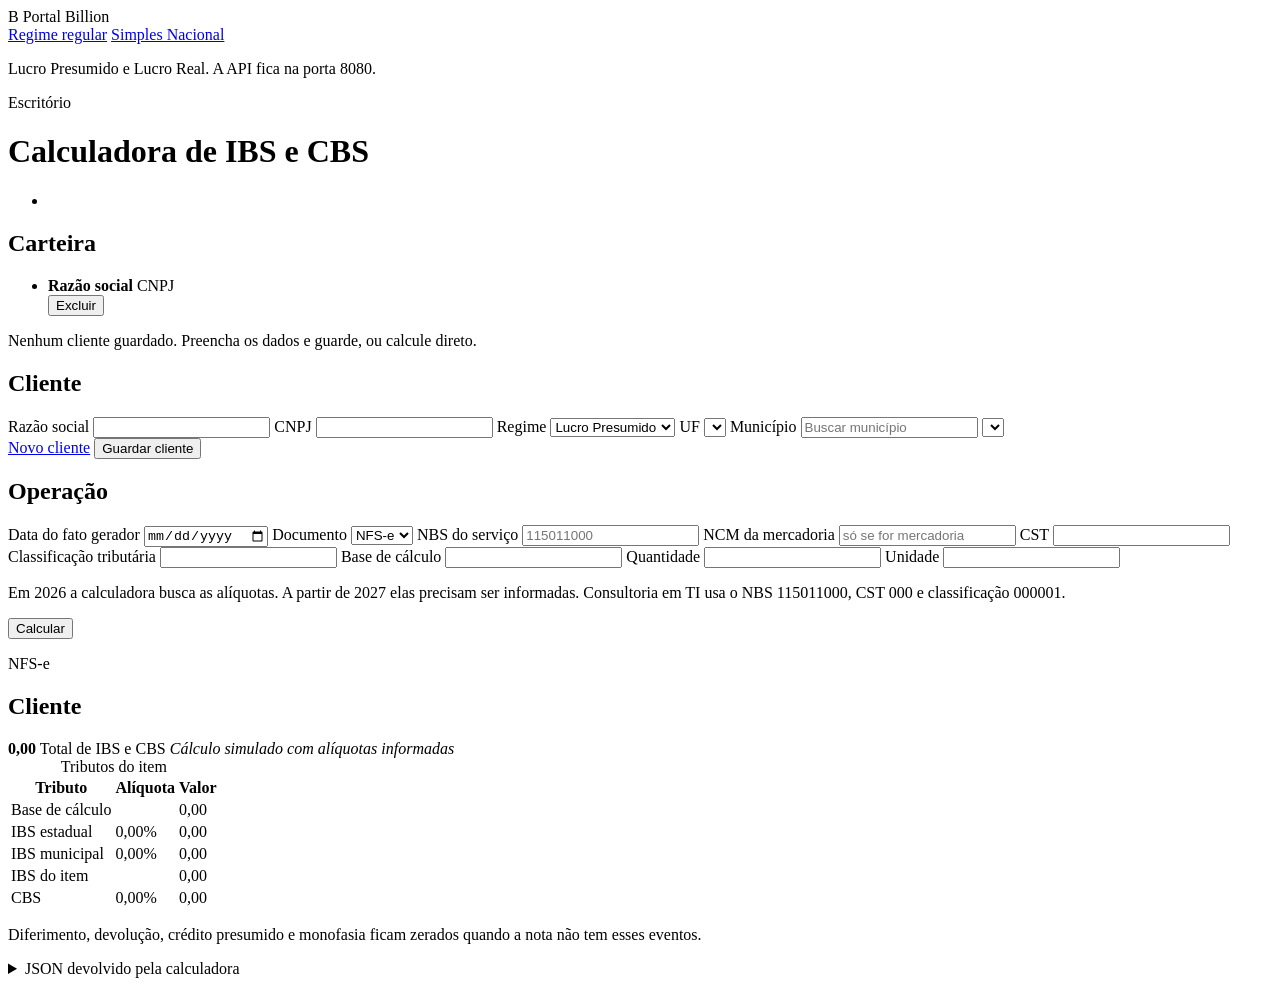
<file: tela-calculadora/target/classes/templates/index.html>
<!DOCTYPE html>
<html lang="pt-BR" xmlns:th="http://www.thymeleaf.org">
<head>
    <meta charset="UTF-8">
    <meta name="viewport" content="width=device-width, initial-scale=1">
    <title>Calculadora · Portal Billion</title>
    <link rel="preconnect" href="https://fonts.googleapis.com">
    <link rel="preconnect" href="https://fonts.gstatic.com" crossorigin>
    <link href="https://fonts.googleapis.com/css2?family=Inter:wght@400;600;700&family=Manrope:wght@700&display=swap" rel="stylesheet">
    <link rel="stylesheet" th:href="@{/tela.css}">
</head>
<body>
<div class="shell">
    <aside class="sidebar">
        <div class="brand">
            <span class="brand-mark">B</span>
            <span class="brand-name">Portal Billion</span>
        </div>
        <nav>
            <a class="nav-item active" href="/">Regime regular</a>
            <a class="nav-item" href="/simples">Simples Nacional</a>
        </nav>
        <p class="sidebar-note">Lucro Presumido e Lucro Real. A API fica na porta 8080.</p>
    </aside>

    <main class="workspace">
        <header class="topbar">
            <div>
                <p class="eyebrow">Escritório</p>
                <h1>Calculadora de IBS e CBS</h1>
            </div>
        </header>

        <div class="page">
            <p class="falha" th:if="${falhaApi}" th:text="${falhaApi}"></p>
            <ul class="erros" th:if="${!erros.isEmpty()}">
                <li th:each="erro : ${erros}" th:text="${erro}"></li>
            </ul>
            <p class="aviso" th:if="${aviso}" th:text="${aviso}"></p>

            <section class="panel carteira">
                <h2>Carteira</h2>
                <ul class="lista" th:if="${!clientes.isEmpty()}">
                    <li th:each="cliente : ${clientes}" th:classappend="${cliente.id == form.clienteId} ? 'selecionado'">
                        <a th:href="@{/(cliente=${cliente.id})}">
                            <strong th:text="${cliente.razaoSocial}">Razão social</strong>
                            <span th:text="${cliente.cnpj + ' · ' + cliente.regime}">CNPJ</span>
                        </a>
                        <form th:action="@{/clientes/{id}/excluir(id=${cliente.id})}" method="post"
                              onsubmit="return confirm('Excluir este cliente?')">
                            <button type="submit" class="text-button">Excluir</button>
                        </form>
                    </li>
                </ul>
                <p class="vazio" th:if="${clientes.isEmpty()}">Nenhum cliente guardado. Preencha os dados e guarde, ou calcule direto.</p>
            </section>

            <form class="conta" th:object="${form}" method="post" th:action="@{/calcular}">
                <input type="hidden" th:field="*{clienteId}">

                <section class="panel">
                    <h2>Cliente</h2>
                    <div class="grade">
                        <label>Razão social
                            <input th:field="*{razaoSocial}" autocomplete="organization" required>
                        </label>
                        <label>CNPJ
                            <input th:field="*{cnpj}" inputmode="numeric" autocomplete="off" required>
                        </label>
                        <label>Regime
                            <select th:field="*{regime}">
                                <option value="LUCRO PRESUMIDO">Lucro Presumido</option>
                                <option value="LUCRO REAL">Lucro Real</option>
                                <option value="SIMPLES NACIONAL">Simples Nacional</option>
                            </select>
                        </label>
                        <label>UF
                            <select id="uf" th:field="*{uf}">
                                <option th:each="uf : ${ufs}" th:value="${uf.sigla}" th:text="${uf.sigla + ' — ' + uf.nome}"></option>
                            </select>
                        </label>
                        <label class="largo">Município
                            <input id="busca-municipio" type="search" placeholder="Buscar município" autocomplete="off">
                            <select id="municipio" th:field="*{municipio}">
                                <option th:each="municipio : ${municipios}" th:value="${municipio.codigo}" th:text="${municipio.nome}"></option>
                            </select>
                        </label>
                    </div>
                    <div class="acoes">
                        <a class="secondary-button" href="/">Novo cliente</a>
                        <button class="secondary-button" type="submit" th:formaction="@{/clientes}">Guardar cliente</button>
                    </div>
                </section>

                <section class="panel">
                    <h2>Operação</h2>
                    <div class="grade">
                        <label>Data do fato gerador
                            <input id="data" type="date" th:field="*{data}" required>
                        </label>
                        <label>Documento
                            <select th:field="*{tpDoc}">
                                <option value="91">NFS-e</option>
                                <option value="55">NF-e</option>
                                <option value="65">NFC-e</option>
                            </select>
                        </label>
                        <label>NBS do serviço
                            <input th:field="*{nbs}" placeholder="115011000" inputmode="numeric">
                        </label>
                        <label>NCM da mercadoria
                            <input th:field="*{ncm}" placeholder="só se for mercadoria" inputmode="numeric">
                        </label>
                        <label>CST
                            <input th:field="*{cst}" required>
                        </label>
                        <label>Classificação tributária
                            <input th:field="*{cClassTrib}" required>
                        </label>
                        <label>Base de cálculo
                            <input th:field="*{baseCalculo}" type="number" min="0.01" step="0.01" required>
                        </label>
                        <label>Quantidade
                            <input th:field="*{quantidade}" type="number" min="0.0001" step="0.0001" required>
                        </label>
                        <label>Unidade
                            <input th:field="*{unidade}" required>
                        </label>
                    </div>
                    <p class="nota">Em 2026 a calculadora busca as alíquotas. A partir de 2027 elas precisam ser informadas. Consultoria em TI usa o NBS 115011000, CST 000 e classificação 000001.</p>

                    <fieldset class="aliquotas" id="aliquotas">
                        <legend>Alíquotas nominais de 2027 em diante</legend>
                        <div class="grade">
                            <label>CBS %
                                <input th:field="*{aliquotaCbs}" type="number" min="0" step="0.0001">
                            </label>
                            <label>IBS estadual %
                                <input th:field="*{aliquotaIbsUf}" type="number" min="0" step="0.0001">
                            </label>
                            <label>IBS municipal %
                                <input th:field="*{aliquotaIbsMun}" type="number" min="0" step="0.0001">
                            </label>
                        </div>
                    </fieldset>

                    <div class="acoes">
                        <button class="primary-button" type="submit">Calcular</button>
                    </div>
                </section>
            </form>

            <section class="resultado" th:if="${resultado != null}">
                <article class="total">
                    <p th:text="${resultado.documento + ' · ' + resultado.municipio + '/' + resultado.uf}">NFS-e</p>
                    <h2 th:text="${resultado.cliente}">Cliente</h2>
                    <strong th:text="${#numbers.formatDecimal(resultado.total, 1, 'POINT', 2, 'COMMA')}">0,00</strong>
                    <span>Total de IBS e CBS</span>
                    <em th:if="${resultado.simulado}">Cálculo simulado com alíquotas informadas</em>
                </article>

                <table>
                    <caption>Tributos do item</caption>
                    <thead>
                    <tr>
                        <th>Tributo</th>
                        <th>Alíquota</th>
                        <th>Valor</th>
                    </tr>
                    </thead>
                    <tbody>
                    <tr>
                        <td>Base de cálculo</td>
                        <td></td>
                        <td th:text="${#numbers.formatDecimal(resultado.base, 1, 'POINT', 2, 'COMMA')}">0,00</td>
                    </tr>
                    <tr>
                        <td>
                            IBS estadual
                            <small th:text="${resultado.memoriaIbsUf}"></small>
                        </td>
                        <td th:text="${#numbers.formatDecimal(resultado.aliquotaIbsUf, 1, 'POINT', 2, 'COMMA') + '%'}">0,00%</td>
                        <td th:text="${#numbers.formatDecimal(resultado.valorIbsUf, 1, 'POINT', 2, 'COMMA')}">0,00</td>
                    </tr>
                    <tr>
                        <td>
                            IBS municipal
                            <small th:text="${resultado.memoriaIbsMun}"></small>
                        </td>
                        <td th:text="${#numbers.formatDecimal(resultado.aliquotaIbsMun, 1, 'POINT', 2, 'COMMA') + '%'}">0,00%</td>
                        <td th:text="${#numbers.formatDecimal(resultado.valorIbsMun, 1, 'POINT', 2, 'COMMA')}">0,00</td>
                    </tr>
                    <tr>
                        <td>IBS do item</td>
                        <td></td>
                        <td th:text="${#numbers.formatDecimal(resultado.valorIbs, 1, 'POINT', 2, 'COMMA')}">0,00</td>
                    </tr>
                    <tr>
                        <td>
                            CBS
                            <small th:text="${resultado.memoriaCbs}"></small>
                        </td>
                        <td th:text="${#numbers.formatDecimal(resultado.aliquotaCbs, 1, 'POINT', 2, 'COMMA') + '%'}">0,00%</td>
                        <td th:text="${#numbers.formatDecimal(resultado.valorCbs, 1, 'POINT', 2, 'COMMA')}">0,00</td>
                    </tr>
                    </tbody>
                </table>
                <p class="nota">Diferimento, devolução, crédito presumido e monofasia ficam zerados quando a nota não tem esses eventos.</p>
                <details>
                    <summary>JSON devolvido pela calculadora</summary>
                    <pre th:text="${resultado.json}"></pre>
                </details>
            </section>
        </div>
    </main>
</div>
<script>
    const uf = document.querySelector("#uf");
    const municipio = document.querySelector("#municipio");
    const busca = document.querySelector("#busca-municipio");
    const data = document.querySelector("#data");
    const aliquotas = document.querySelector("#aliquotas");
    let cache = [...municipio.options].map((opcao) => ({ codigo: opcao.value, nome: opcao.textContent }));

    function anoExigeAliquota() {
        const ano = Number((data.value || "").slice(0, 4));
        aliquotas.hidden = !(ano >= 2027);
    }

    function desenharMunicipios(selecionado) {
        const texto = (busca.value || "").trim().toLocaleLowerCase("pt-BR");
        const atual = selecionado == null ? municipio.value : String(selecionado);
        const visiveis = cache.filter((item) => !texto || item.nome.toLocaleLowerCase("pt-BR").includes(texto));
        const lista = visiveis.length ? visiveis : cache;
        const temAtual = lista.some((item) => String(item.codigo) === atual);
        municipio.replaceChildren();
        for (const item of lista) {
            const opcao = document.createElement("option");
            opcao.value = item.codigo;
            opcao.textContent = item.nome;
            opcao.selected = temAtual && String(item.codigo) === atual;
            municipio.append(opcao);
        }
        if (!temAtual && municipio.options.length > 0) {
            municipio.options[0].selected = true;
        }
    }

    async function carregarMunicipios(sigla, selecionado) {
        const resposta = await fetch("/municipios?uf=" + encodeURIComponent(sigla));
        if (!resposta.ok) {
            return;
        }
        cache = await resposta.json();
        busca.value = "";
        desenharMunicipios(selecionado);
    }

    uf.addEventListener("change", () => carregarMunicipios(uf.value, null));
    busca.addEventListener("input", () => desenharMunicipios(municipio.value));
    data.addEventListener("change", anoExigeAliquota);
    anoExigeAliquota();
</script>
</body>
</html>
</file>
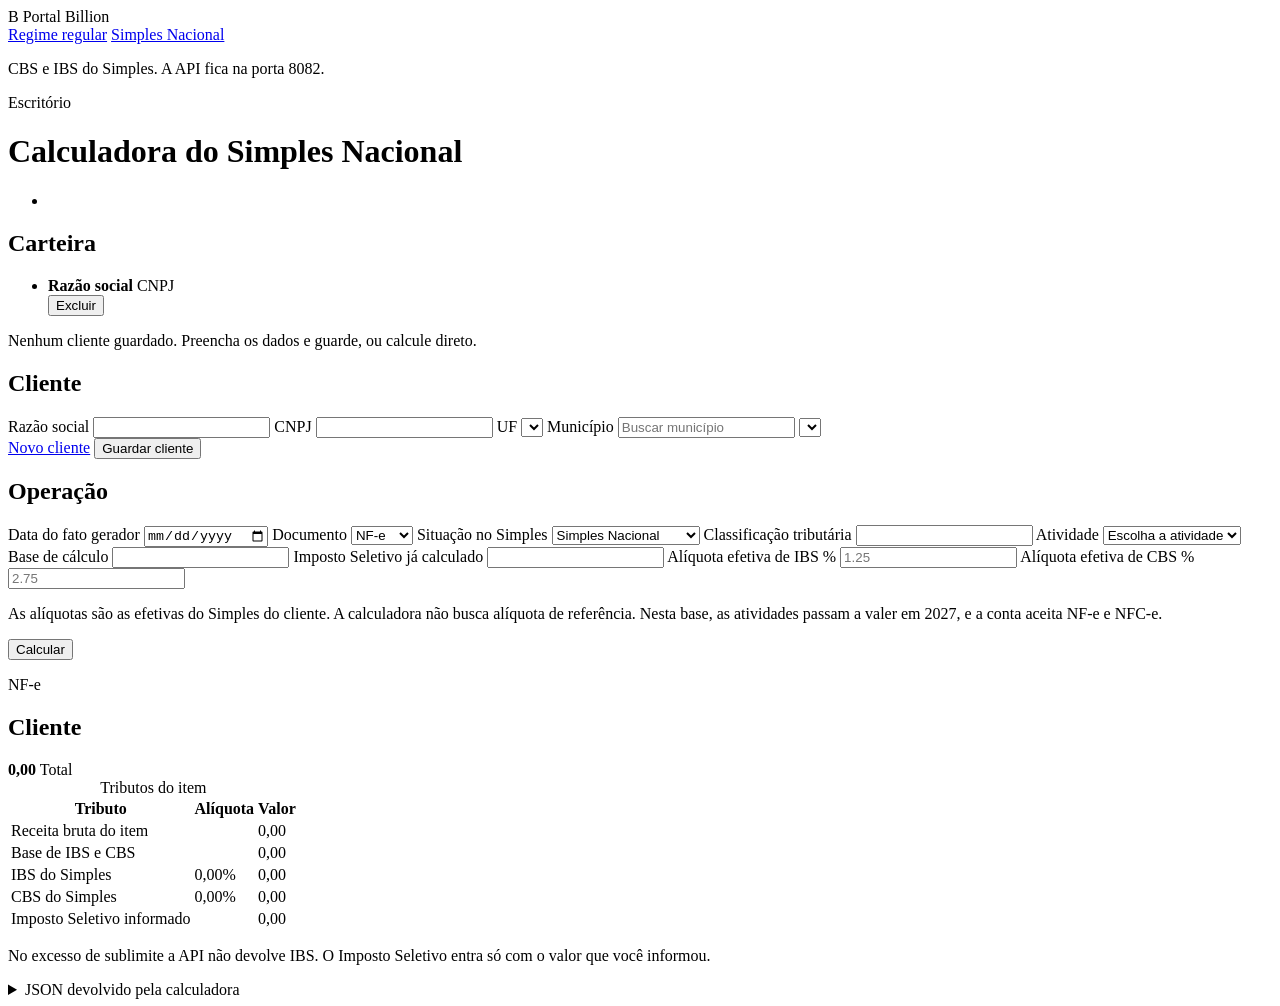
<file: tela-calculadora/target/classes/templates/simples.html>
<!DOCTYPE html>
<html lang="pt-BR" xmlns:th="http://www.thymeleaf.org">
<head>
    <meta charset="UTF-8">
    <meta name="viewport" content="width=device-width, initial-scale=1">
    <title>Simples Nacional · Portal Billion</title>
    <link rel="preconnect" href="https://fonts.googleapis.com">
    <link rel="preconnect" href="https://fonts.gstatic.com" crossorigin>
    <link href="https://fonts.googleapis.com/css2?family=Inter:wght@400;600;700&family=Manrope:wght@700&display=swap" rel="stylesheet">
    <link rel="stylesheet" th:href="@{/tela.css}">
</head>
<body>
<div class="shell">
    <aside class="sidebar">
        <div class="brand">
            <span class="brand-mark">B</span>
            <span class="brand-name">Portal Billion</span>
        </div>
        <nav>
            <a class="nav-item" href="/">Regime regular</a>
            <a class="nav-item active" href="/simples">Simples Nacional</a>
        </nav>
        <p class="sidebar-note">CBS e IBS do Simples. A API fica na porta 8082.</p>
    </aside>

    <main class="workspace">
        <header class="topbar">
            <div>
                <p class="eyebrow">Escritório</p>
                <h1>Calculadora do Simples Nacional</h1>
            </div>
        </header>

        <div class="page">
            <p class="falha" th:if="${falhaApi}" th:text="${falhaApi}"></p>
            <ul class="erros" th:if="${!erros.isEmpty()}">
                <li th:each="erro : ${erros}" th:text="${erro}"></li>
            </ul>
            <p class="aviso" th:if="${aviso}" th:text="${aviso}"></p>

            <section class="panel carteira">
                <h2>Carteira</h2>
                <ul class="lista" th:if="${!clientes.isEmpty()}">
                    <li th:each="cliente : ${clientes}" th:classappend="${cliente.id == form.clienteId} ? 'selecionado'">
                        <a th:href="@{/simples(cliente=${cliente.id})}">
                            <strong th:text="${cliente.razaoSocial}">Razão social</strong>
                            <span th:text="${cliente.cnpj + ' · ' + cliente.regime}">CNPJ</span>
                        </a>
                        <form th:action="@{/simples/clientes/{id}/excluir(id=${cliente.id})}" method="post"
                              onsubmit="return confirm('Excluir este cliente?')">
                            <button type="submit" class="text-button">Excluir</button>
                        </form>
                    </li>
                </ul>
                <p class="vazio" th:if="${clientes.isEmpty()}">Nenhum cliente guardado. Preencha os dados e guarde, ou calcule direto.</p>
            </section>

            <form class="conta" th:object="${form}" method="post" th:action="@{/simples/calcular}">
                <input type="hidden" th:field="*{clienteId}">
                <input type="hidden" th:field="*{regime}">

                <section class="panel">
                    <h2>Cliente</h2>
                    <div class="grade">
                        <label>Razão social
                            <input th:field="*{razaoSocial}" autocomplete="organization" required>
                        </label>
                        <label>CNPJ
                            <input th:field="*{cnpj}" inputmode="numeric" autocomplete="off" required>
                        </label>
                        <label>UF
                            <select id="uf" th:field="*{uf}">
                                <option th:each="uf : ${ufs}" th:value="${uf.sigla}" th:text="${uf.sigla + ' — ' + uf.nome}"></option>
                            </select>
                        </label>
                        <label class="largo">Município
                            <input id="busca-municipio" type="search" placeholder="Buscar município" autocomplete="off">
                            <select id="municipio" th:field="*{municipio}">
                                <option th:each="municipio : ${municipios}" th:value="${municipio.codigo}" th:text="${municipio.nome}"></option>
                            </select>
                        </label>
                    </div>
                    <div class="acoes">
                        <a class="secondary-button" href="/simples">Novo cliente</a>
                        <button class="secondary-button" type="submit" th:formaction="@{/simples/clientes}">Guardar cliente</button>
                    </div>
                </section>

                <section class="panel">
                    <h2>Operação</h2>
                    <div class="grade">
                        <label>Data do fato gerador
                            <input id="data" type="date" th:field="*{data}" required>
                        </label>
                        <label>Documento
                            <select id="tpDoc" th:field="*{tpDoc}">
                                <option value="55">NF-e</option>
                                <option value="65">NFC-e</option>
                            </select>
                        </label>
                        <label>Situação no Simples
                            <select id="crt" th:field="*{crt}">
                                <option value="1">Simples Nacional</option>
                                <option value="2">Excesso de sublimite</option>
                            </select>
                        </label>
                        <label>Classificação tributária
                            <input id="cClassTrib" th:field="*{cClassTrib}" required>
                        </label>
                        <label class="largo">Atividade
                            <select id="atividade" th:field="*{atividade}">
                                <option value="">Escolha a atividade</option>
                                <option th:each="atividade : ${atividades}" th:value="${atividade.codigo}"
                                        th:text="${atividade.codigo + ' — ' + atividade.descricao + (atividade.anexo == '' ? '' : ' · ' + atividade.anexo) + (atividade.disponivel ? '' : ' (indisponível neste documento)')}"></option>
                            </select>
                        </label>
                        <label>Base de cálculo
                            <input th:field="*{baseCalculo}" type="number" min="0.01" step="0.01" required>
                        </label>
                        <label>Imposto Seletivo já calculado
                            <input th:field="*{valorImpostoSeletivo}" type="number" min="0" step="0.01">
                        </label>
                        <label>Alíquota efetiva de IBS %
                            <input id="aliquotaIbs" th:field="*{aliquotaIbs}" type="number" min="0" step="0.0001" placeholder="1.25">
                        </label>
                        <label>Alíquota efetiva de CBS %
                            <input th:field="*{aliquotaCbs}" type="number" min="0" step="0.0001" placeholder="2.75" required>
                        </label>
                    </div>
                    <p class="nota">As alíquotas são as efetivas do Simples do cliente. A calculadora não busca alíquota de referência. Nesta base, as atividades passam a valer em 2027, e a conta aceita NF-e e NFC-e.</p>
                    <div class="acoes">
                        <button class="primary-button" type="submit">Calcular</button>
                    </div>
                </section>
            </form>

            <section class="resultado" th:if="${resultado != null}">
                <article class="total">
                    <p th:text="${resultado.documento}">NF-e</p>
                    <h2 th:text="${resultado.cliente}">Cliente</h2>
                    <strong th:text="${#numbers.formatDecimal(resultado.total, 1, 'POINT', 2, 'COMMA')}">0,00</strong>
                    <span th:text="${resultado.calculado} ? 'Total de IBS, CBS e Imposto Seletivo' : 'Total dos tributos devidos'">Total</span>
                </article>
                <table th:if="${resultado.calculado}">
                    <caption>Tributos do item</caption>
                    <thead>
                    <tr>
                        <th>Tributo</th>
                        <th>Alíquota</th>
                        <th>Valor</th>
                    </tr>
                    </thead>
                    <tbody>
                    <tr>
                        <td>
                            Receita bruta do item
                            <small th:text="${resultado.tipoReceita}"></small>
                        </td>
                        <td></td>
                        <td th:text="${#numbers.formatDecimal(resultado.receitaBruta, 1, 'POINT', 2, 'COMMA')}">0,00</td>
                    </tr>
                    <tr>
                        <td>Base de IBS e CBS</td>
                        <td></td>
                        <td th:text="${#numbers.formatDecimal(resultado.base, 1, 'POINT', 2, 'COMMA')}">0,00</td>
                    </tr>
                    <tr>
                        <td>IBS do Simples</td>
                        <td th:text="${#numbers.formatDecimal(resultado.aliquotaIbs, 1, 'POINT', 2, 'COMMA') + '%'}">0,00%</td>
                        <td th:text="${#numbers.formatDecimal(resultado.valorIbs, 1, 'POINT', 2, 'COMMA')}">0,00</td>
                    </tr>
                    <tr>
                        <td>CBS do Simples</td>
                        <td th:text="${#numbers.formatDecimal(resultado.aliquotaCbs, 1, 'POINT', 2, 'COMMA') + '%'}">0,00%</td>
                        <td th:text="${#numbers.formatDecimal(resultado.valorCbs, 1, 'POINT', 2, 'COMMA')}">0,00</td>
                    </tr>
                    <tr>
                        <td>Imposto Seletivo informado</td>
                        <td></td>
                        <td th:text="${#numbers.formatDecimal(resultado.valorIs, 1, 'POINT', 2, 'COMMA')}">0,00</td>
                    </tr>
                    </tbody>
                </table>
                <p class="nota" th:if="${resultado.calculado}">No excesso de sublimite a API não devolve IBS. O Imposto Seletivo entra só com o valor que você informou.</p>
                <details>
                    <summary>JSON devolvido pela calculadora</summary>
                    <pre th:text="${resultado.json}"></pre>
                </details>
            </section>
        </div>
    </main>
</div>
<script>
    const uf = document.querySelector("#uf");
    const municipio = document.querySelector("#municipio");
    const busca = document.querySelector("#busca-municipio");
    const data = document.querySelector("#data");
    const tpDoc = document.querySelector("#tpDoc");
    const crt = document.querySelector("#crt");
    const cClassTrib = document.querySelector("#cClassTrib");
    const atividade = document.querySelector("#atividade");
    const aliquotaIbs = document.querySelector("#aliquotaIbs");
    let cache = [...municipio.options].map((opcao) => ({ codigo: opcao.value, nome: opcao.textContent }));

    function desenharMunicipios(selecionado) {
        const texto = (busca.value || "").trim().toLocaleLowerCase("pt-BR");
        const atual = selecionado == null ? municipio.value : String(selecionado);
        const visiveis = cache.filter((item) => !texto || item.nome.toLocaleLowerCase("pt-BR").includes(texto));
        const lista = visiveis.length ? visiveis : cache;
        const temAtual = lista.some((item) => String(item.codigo) === atual);
        municipio.replaceChildren();
        for (const item of lista) {
            const opcao = document.createElement("option");
            opcao.value = item.codigo;
            opcao.textContent = item.nome;
            opcao.selected = temAtual && String(item.codigo) === atual;
            municipio.append(opcao);
        }
        if (!temAtual && municipio.options.length > 0) {
            municipio.options[0].selected = true;
        }
    }

    async function carregarMunicipios(sigla, selecionado) {
        const resposta = await fetch("/municipios?uf=" + encodeURIComponent(sigla));
        if (!resposta.ok) {
            return;
        }
        cache = await resposta.json();
        busca.value = "";
        desenharMunicipios(selecionado);
    }

    function ajustarIbs() {
        const excesso = crt.value === "2";
        aliquotaIbs.disabled = excesso;
        aliquotaIbs.required = !excesso;
    }

    async function carregarAtividades() {
        if (!data.value) {
            return;
        }
        const params = new URLSearchParams({
            data: data.value,
            tpDoc: tpDoc.value,
            cClassTrib: cClassTrib.value
        });
        const resposta = await fetch("/simples/atividades?" + params);
        if (!resposta.ok) {
            return;
        }
        const lista = await resposta.json();
        const atual = atividade.value;
        atividade.replaceChildren();
        const vazio = document.createElement("option");
        vazio.value = "";
        vazio.textContent = "Escolha a atividade";
        atividade.append(vazio);
        for (const item of lista) {
            const opcao = document.createElement("option");
            opcao.value = item.codigo;
            opcao.textContent = item.codigo + " — " + item.descricao + (item.anexo ? " · " + item.anexo : "") + (item.disponivel ? "" : " (indisponível neste documento)");
            opcao.selected = item.codigo === atual;
            atividade.append(opcao);
        }
    }

    uf.addEventListener("change", () => carregarMunicipios(uf.value, null));
    busca.addEventListener("input", () => desenharMunicipios(municipio.value));
    crt.addEventListener("change", ajustarIbs);
    data.addEventListener("change", carregarAtividades);
    tpDoc.addEventListener("change", carregarAtividades);
    cClassTrib.addEventListener("change", carregarAtividades);
    ajustarIbs();
</script>
</body>
</html>
</file>
